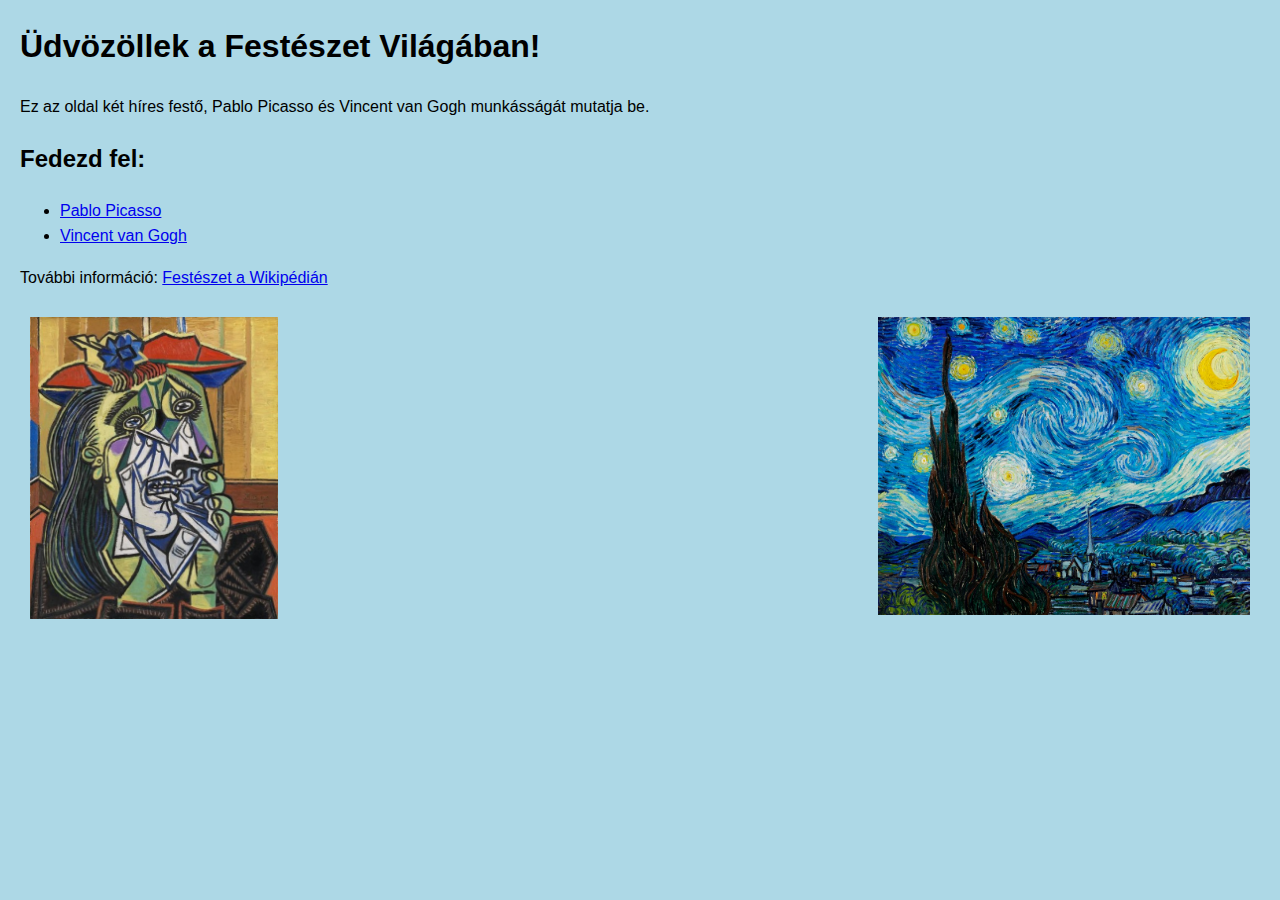
<file: index.html>
<!DOCTYPE html>
<html lang="hu">
<head>
    <meta charset="UTF-8">
    <title>Híres Festők</title>
    <link rel="stylesheet" href="style.css">
</head>
<body style="background-color: lightblue;">
    <h1>Üdvözöllek a Festészet Világában!</h1>
    <p>Ez az oldal két híres festő, Pablo Picasso és Vincent van Gogh munkásságát mutatja be.</p>

    <h2>Fedezd fel:</h2>
    <ul>
        <li><a href="picasso.html">Pablo Picasso</a></li>
        <li><a href="vangogh.html">Vincent van Gogh</a></li>
    </ul>

    <p>További információ: <a href="https://hu.wikipedia.org/wiki/Fest%C3%A9szet" target="_blank">Festészet a Wikipédián</a></p>

    <img src="picasso.jpg" alt="Picasso festmény" class="balra" style="height: 20%; width: 20%;">
    <img src="vangogh.jpg" alt="Van Gogh festmény" class="jobbra" style="height: 30%; width: 30%;">
</body>
</html>
</file>
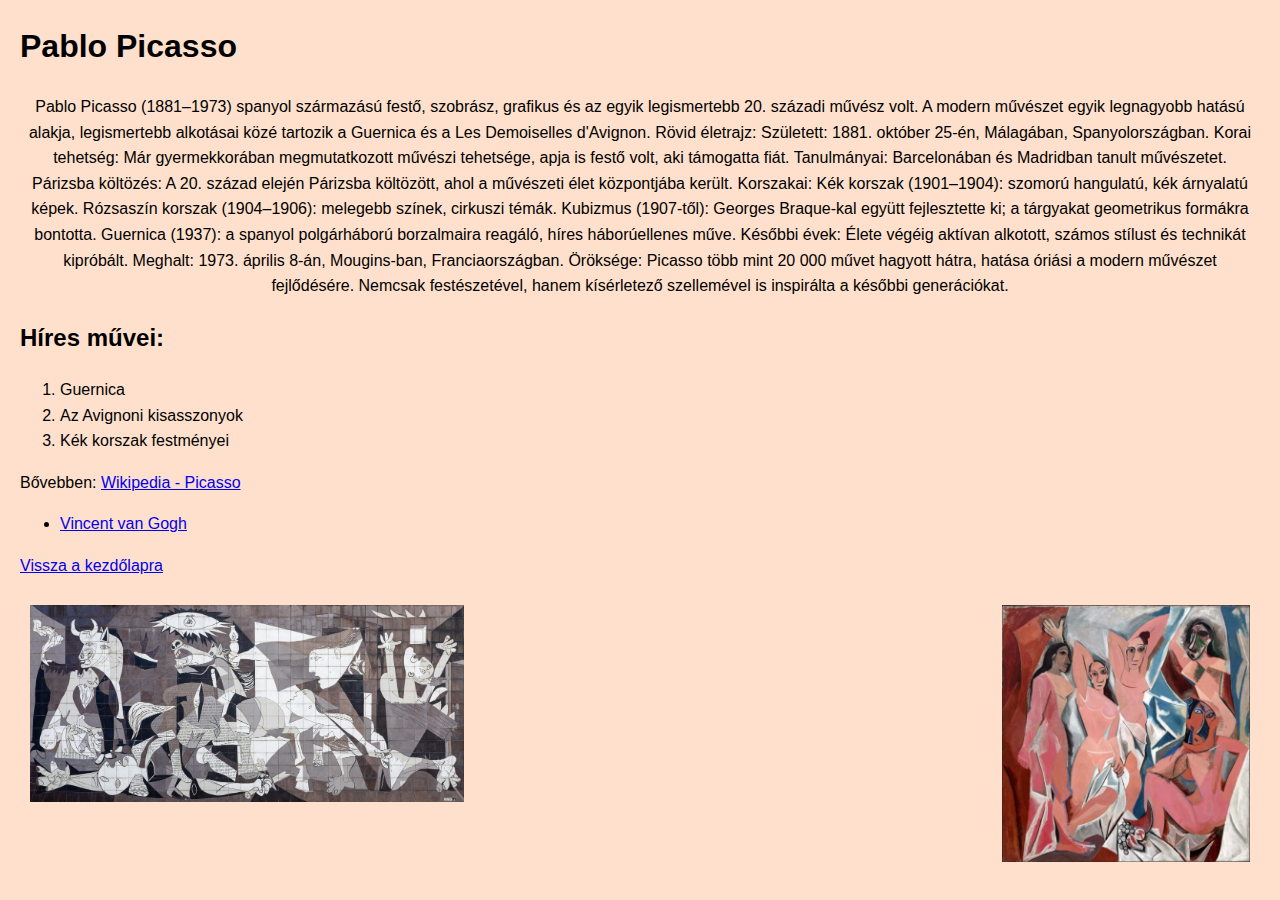
<file: picasso.html>
<!DOCTYPE html>
<html lang="hu">
<head>
    <meta charset="UTF-8">
    <title>Pablo Picasso</title>
    <link rel="stylesheet" href="style.css">
</head>
<body class="picasso-hatter">
    <h1>Pablo Picasso</h1>
    <p style="text-align: center;">Pablo Picasso (1881–1973) spanyol származású festő, szobrász, grafikus és az egyik legismertebb 20. századi művész volt. A modern művészet egyik legnagyobb hatású alakja, legismertebb alkotásai közé tartozik a Guernica és a Les Demoiselles d'Avignon.

    Rövid életrajz:
    Született: 1881. október 25-én, Málagában, Spanyolországban.

    Korai tehetség: Már gyermekkorában megmutatkozott művészi tehetsége, apja is festő volt, aki támogatta fiát.

    Tanulmányai: Barcelonában és Madridban tanult művészetet.

    Párizsba költözés: A 20. század elején Párizsba költözött, ahol a művészeti élet központjába került.

    Korszakai:

    Kék korszak (1901–1904): szomorú hangulatú, kék árnyalatú képek.

    Rózsaszín korszak (1904–1906): melegebb színek, cirkuszi témák.

    Kubizmus (1907-től): Georges Braque-kal együtt fejlesztette ki; a tárgyakat geometrikus formákra bontotta.

    Guernica (1937): a spanyol polgárháború borzalmaira reagáló, híres háborúellenes műve.

    Későbbi évek: Élete végéig aktívan alkotott, számos stílust és technikát kipróbált.

    Meghalt: 1973. április 8-án, Mougins-ban, Franciaországban.

    Öröksége:
    Picasso több mint 20 000 művet hagyott hátra, hatása óriási a modern művészet fejlődésére. Nemcsak festészetével, hanem kísérletező szellemével is inspirálta a későbbi generációkat.</p>

    <h2>Híres művei:</h2>
    <ol>
        <li>Guernica</li>
        <li>Az Avignoni kisasszonyok</li>
        <li>Kék korszak festményei</li>
    </ol>

    <p>Bővebben: <a href="https://hu.wikipedia.org/wiki/Pablo_Picasso" target="_blank">Wikipedia - Picasso</a></p>
    <ul><li><a href="vangogh.html">Vincent van Gogh</a></li></ul>
    <p><a href="index.html">Vissza a kezdőlapra</a></p>

    <img src="guernica.jpg" alt="Guernica" class="balra" style="height: 35%; width: 35%;">
    <img src="avignon.jpg" alt="Avignoni kisasszonyok" class="jobbra" style="height: 20%; width: 20%;">
</body>
</html>
</file>
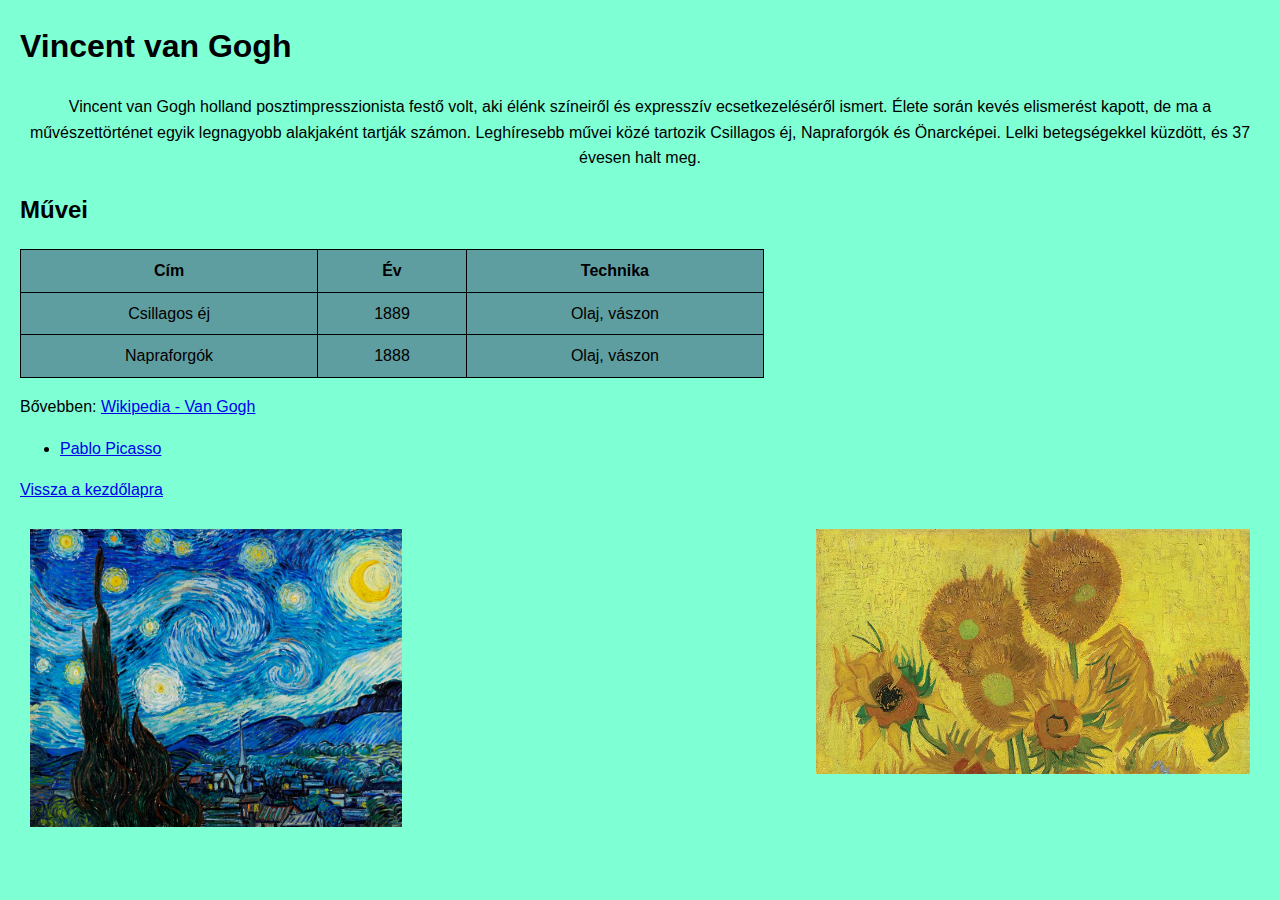
<file: vangogh.html>
<!DOCTYPE html>
<html lang="hu">
<head>
    <meta charset="UTF-8">
    <title>Vincent van Gogh</title>
    <link rel="stylesheet" href="style.css">
</head>
<body style="background-color: aquamarine;">
    <h1>Vincent van Gogh</h1>
    <p style="text-align: center;"> Vincent van Gogh holland posztimpresszionista festő volt, aki élénk színeiről és expresszív ecsetkezeléséről ismert. Élete során kevés elismerést kapott, de ma a művészettörténet egyik legnagyobb alakjaként tartják számon. Leghíresebb művei közé tartozik Csillagos éj, Napraforgók és Önarcképei. Lelki betegségekkel küzdött, és 37 évesen halt meg.
    </p>

    <h2>Művei</h2>
    <table border="1" style="background-color: cadetblue;">
        <thead>
            <tr>
                <th>Cím</th>
                <th>Év</th>
                <th>Technika</th>
            </tr>
        </thead>
        <tbody>
            <tr>
                <td>Csillagos éj</td>
                <td>1889</td>
                <td>Olaj, vászon</td>
            </tr>
            <tr>
                <td>Napraforgók</td>
                <td>1888</td>
                <td>Olaj, vászon</td>
            </tr>
        </tbody>
    </table>

    <p>Bővebben: <a href="https://hu.wikipedia.org/wiki/Vincent_van_Gogh" target="_blank">Wikipedia - Van Gogh</a></p>
    <ul><li><a href="picasso.html">Pablo Picasso</a></li></ul>
    <p><a href="index.html">Vissza a kezdőlapra</a></p>

    <img src="vangogh.jpg" alt="Csillagos éj" class="balra" style="height: 30%; width: 30%;">
    <img src="napraforgok.jpg" alt="Napraforgók" class="jobbra" style="height: 35%; width: 35%;">
</body>
</html>
</file>
<file: style.css>
/* style.css */
body {
    font-family: Arial, sans-serif;
    margin: 20px;
    line-height: 1.6;
}

.index-hatter {
    background-color: #f2f2f2;
}

.picasso-hatter {
    background-color: #ffe0cc;
}

.vangogh-hatter {
    background-image: url('kepek/hatter.jpg');
    background-size: cover;
    color: #fff;
}

img.balra {
    float: left;
    margin: 10px;
    width: 200px;
}

img.jobbra {
    float: right;
    margin: 10px;
    width: 200px;
}

table {
    border-collapse: collapse;
    width: 60%;
    margin-top: 20px;
    background-color: white;
    color: black;
}

th, td {
    padding: 8px;
    text-align: center;
    border: 1px solid black;
}
</file>
